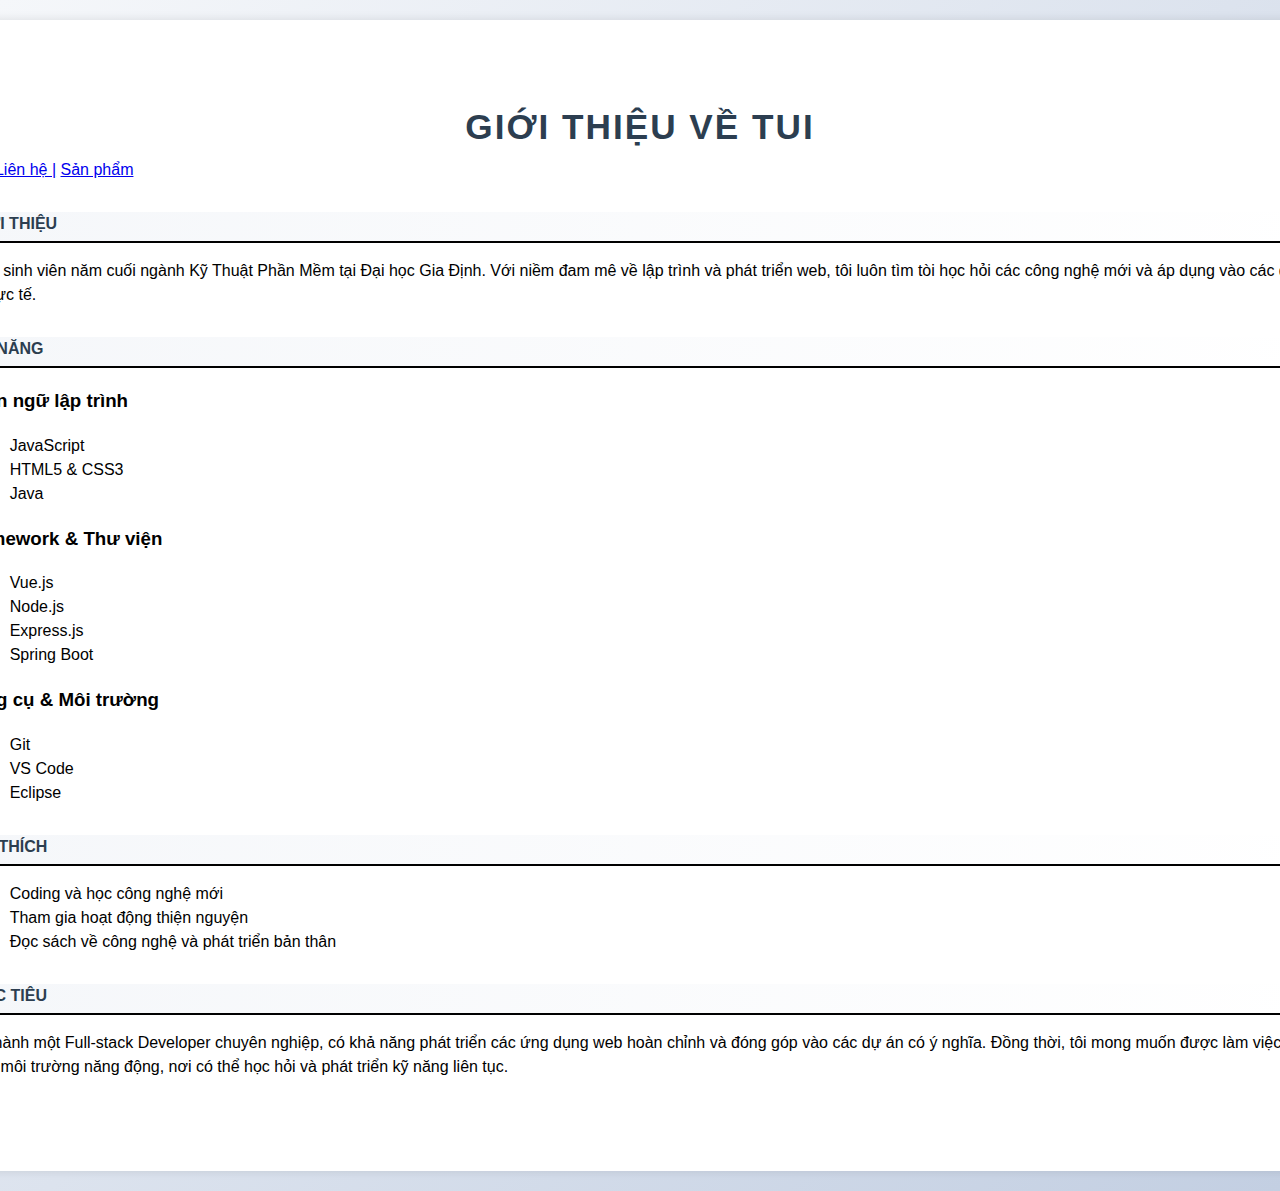
<file: aboutme/about-me.html>
<!DOCTYPE html>
<html lang="vi">
<head>
    <meta charset="UTF-8">
    <meta name="viewport" content="width=device-width, initial-scale=1.0">
    <link rel="stylesheet" href="../style.css">
    <title>Giới thiệu - Nguyễn Huỳnh</title>
</head>
<body>
    <div id="cv-content">
        <div class="cv">
            <h1>Giới thiệu về Tui</h1>
            
            <!-- link điều hướng -->
            <nav>
                <a href="../index.html">CV |</a>
                <a href="../contactme/contact-me.html">Liên hệ |</a>
                <a href="../productme/product-me.html">Sản phẩm</a>
            </nav>

            <div class="about-me-section">
                <div class="section-title">GIỚI THIỆU</div>
                <p>
                    Tôi là sinh viên năm cuối ngành Kỹ Thuật Phần Mềm tại Đại học Gia Định. Với niềm đam mê về lập trình 
                    và phát triển web, tôi luôn tìm tòi học hỏi các công nghệ mới và áp dụng vào các dự án thực tế.
                </p>
            </div>

            <div class="about-me-section">
                <div class="section-title">KỸ NĂNG</div>
                <div class="skills">
                    <div class="skill-category">
                        <h3>Ngôn ngữ lập trình</h3>
                        <ul>
                            <li>JavaScript</li>
                            <li>HTML5 & CSS3</li>
                            <li>Java</li>
                        </ul>
                    </div>

                    <div class="skill-category">
                        <h3>Framework & Thư viện</h3>
                        <ul>
                            <li>Vue.js</li>
                            <li>Node.js</li>
                            <li>Express.js</li>
                            <li>Spring Boot</li>
                        </ul>
                    </div>

                    <div class="skill-category">
                        <h3>Công cụ & Môi trường</h3>
                        <ul>
                            <li>Git</li>
                            <li>VS Code</li>
                            <li>Eclipse</li>
                        </ul>
                    </div>
                </div>
            </div>

            <div class="about-me-section">
                <div class="section-title">SỞ THÍCH</div>
                <ul>
                    <li>Coding và học công nghệ mới</li>
                    <li>Tham gia hoạt động thiện nguyện</li>
                    <li>Đọc sách về công nghệ và phát triển bản thân</li>
                </ul>
            </div>

            <div class="about-me-section">
                <div class="section-title">MỤC TIÊU</div>
                <p>
                    Trở thành một Full-stack Developer chuyên nghiệp, có khả năng phát triển các ứng dụng web 
                    hoàn chỉnh và đóng góp vào các dự án có ý nghĩa. Đồng thời, tôi mong muốn được làm việc 
                    trong môi trường năng động, nơi có thể học hỏi và phát triển kỹ năng liên tục.
                </p>
            </div>
        </div>
    </div>
</body>
</html>
</file>
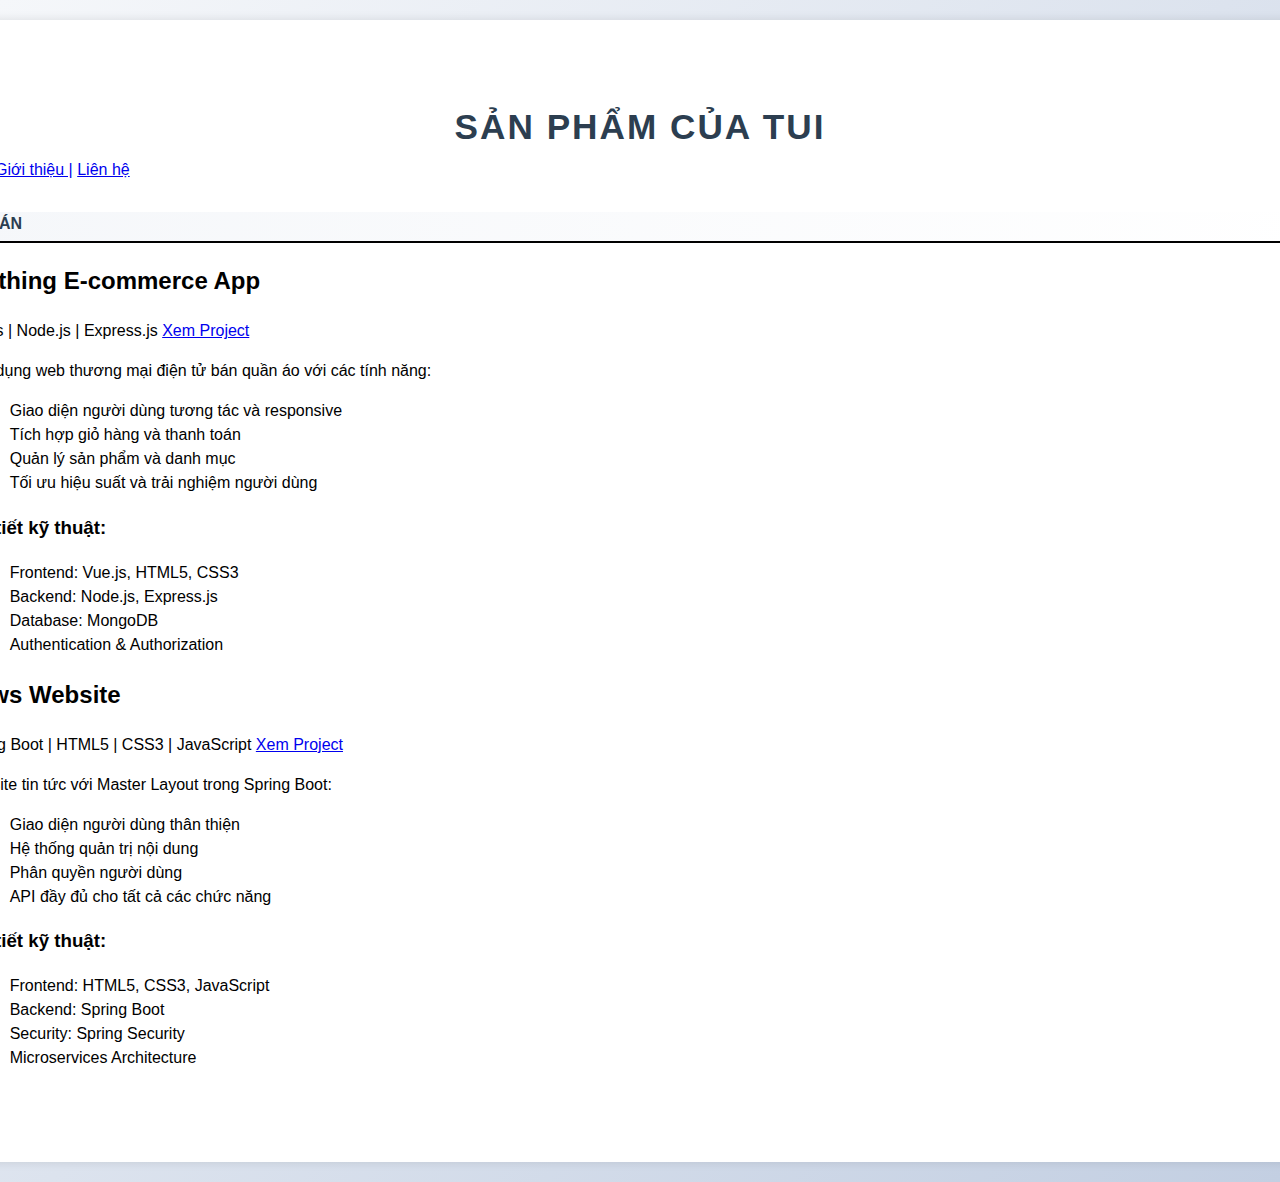
<file: productme/product-me.html>
<!DOCTYPE html>
<html lang="vi">
<head>
    <meta charset="UTF-8">
    <meta name="viewport" content="width=device-width, initial-scale=1.0">
    <link rel="stylesheet" href="../style.css">
    <title>Sản phẩm - Nguyễn Huỳnh</title>
</head>
<body>
    <div id="cv-content">
        <div class="cv">
            <h1>Sản phẩm của Tui</h1>
            <nav>
                <a href="../cv.html">CV |</a>
                <a href="../aboutme/about-me.html">Giới thiệu |</a>
                <a href="../contactme/contact-me.html">Liên hệ</a>
            </nav>

            <div class="products-section">
                <div class="section-title">DỰ ÁN</div>
                
                <div class="product-card">
                    <h2>Clothing E-commerce App</h2>
                    <div class="product-meta">
                        <span class="tech-stack">Vue.js | Node.js | Express.js</span>
                        <a href="https://github.com/danghuynh2871/clothing_web" target="_blank" class="project-link">Xem Project</a>
                    </div>
                    <div class="product-description">
                        <p>Ứng dụng web thương mại điện tử bán quần áo với các tính năng:</p>
                        <ul>
                            <li>Giao diện người dùng tương tác và responsive</li>
                            <li>Tích hợp giỏ hàng và thanh toán</li>
                            <li>Quản lý sản phẩm và danh mục</li>
                            <li>Tối ưu hiệu suất và trải nghiệm người dùng</li>
                        </ul>
                        <div class="tech-details">
                            <h3>Chi tiết kỹ thuật:</h3>
                            <ul>
                                <li>Frontend: Vue.js, HTML5, CSS3</li>
                                <li>Backend: Node.js, Express.js</li>
                                <li>Database: MongoDB</li>
                                <li>Authentication & Authorization</li>
                            </ul>
                        </div>
                    </div>
                </div>

                <div class="product-card">
                    <h2>News Website</h2>
                    <div class="product-meta">
                        <span class="tech-stack">Spring Boot | HTML5 | CSS3 | JavaScript</span>
                        <a href="https://github.com/danghuynh2871/News_website" target="_blank" class="project-link">Xem Project</a>
                    </div>
                    <div class="product-description">
                        <p>Website tin tức với Master Layout trong Spring Boot:</p>
                        <ul>
                            <li>Giao diện người dùng thân thiện</li>
                            <li>Hệ thống quản trị nội dung</li>
                            <li>Phân quyền người dùng</li>
                            <li>API đầy đủ cho tất cả các chức năng</li>
                        </ul>
                        <div class="tech-details">
                            <h3>Chi tiết kỹ thuật:</h3>
                            <ul>
                                <li>Frontend: HTML5, CSS3, JavaScript</li>
                                <li>Backend: Spring Boot</li>
                                <li>Security: Spring Security</li>
                                <li>Microservices Architecture</li>
                            </ul>
                        </div>
                    </div>
                </div>
            </div>
        </div>
    </div>
</body>
</html>
</file>
<file: style.css>
body {
    margin: 0;
    line-height: 1.5;
    background: linear-gradient(135deg, #f5f7fa 0%, #c3cfe2 100%);
    min-height: 100vh;
    display: flex;
    justify-content: center;
    align-items: center;
    padding: 20px;
    font-size: 16px;
    font-family: 'Segoe UI', Tahoma, Geneva, Verdana, sans-serif;
}

.cv {
    width: 21cm;
    max-width: 100%;
    padding: 2cm;
    background-color: rgb(255, 255, 255);
    box-shadow: 0 0 10px rgba(0,0,0,0.1);
    margin: 0;
    box-sizing: border-box;
}

h1 {
    text-align: center;
    margin: 5px 0;
    /* margin: trên dưới trái phải
    trên 5
    dưới 0 */
    color: #2c3e50;
    text-transform: uppercase;
    letter-spacing: 2px;
    font-size: 2.2em;
}

.cv{
    width: 40cm;
    padding: 2cm;
    background-color: rgb(255, 255, 255);
    box-shadow: 0 0 10px rgba(0,0,0,0.1);
    margin: 0;
}

.contact {
    text-align: center;
    margin-bottom: 20px;
    color: #34495e;
}
.contact p {
    margin: 2px 0; 
    transition: all 0.3s ease;
}
.contact p:hover {
    transform: translateY(-2px);
    color: #3498db;
}
.section-title {
    border-bottom: 2px solid #000000;
    padding-bottom: 5px;
    margin-top: 30px;
    font-weight: bold;
    color: #2c3e50;
    padding-left: 10px;
    background: linear-gradient(to right, #f5f7fa 0%, #ffffff 100%);
}

.career-objective {
    text-align: justify;
    line-height: 1.6;
    margin-bottom: 20px;
}

.ul {
    text-align: justify;
    margin: 10px 0 10px 20px; 
    /* margin: trên dưới trái phải */
}

.td-customer{
    font-weight: bold;
}
.td-details{
    font-weight: bold;
}
.td-desription{
    font-weight: bold;
}
.td-project{
    font-weight: bold;
}

li{
    text-align: justify;
    padding: 0 0 0 10px;
}
table, tr, td{
    border: 1px solid rgb(0, 0, 0);
    border-collapse: collapse; 
    padding: 0 20px 0 0;
    /* đường viền đơn màu đen */
    padding-left: 30px;
    padding-right: 40px;
    
}
.btn{
    font-size: 2em;
}

.profile-image {
    text-align: center;
    margin-bottom: 20px;
}

.profile-image img {
    width: 250px;
    height: 250px;
    border-radius: 50%;
    object-fit: cover;
    border: 3px solid #000000;
    box-shadow: 0 5px 15px rgba(0,0,0,0.2);
    transition: transform 0.3s ease;
}

.profile-image img:hover {
    transform: scale(1.05);
}

table {
    width: 100%;
    margin: 15px 0;
    border-radius: 8px;
    overflow: hidden;
}

tr:nth-child(even) {
    background-color: #f8f9fa;
}

tr:hover {
    background-color: #e8f4f8;
}

td {
    transition: all 0.3s ease;
}

.btn{
    background-color: #3498db;
    color: white;
    padding: 10px 20px;
    border-radius: 5px;
    border: none;
    cursor: pointer;
    transition: all 0.3s ease;
    margin: 5px;
    box-shadow: 0 2px 5px rgba(0,0,0,0.1);
}

.btn:hover {
    background-color: #2980b9;
    transform: translateY(-2px);
    box-shadow: 0 5px 15px rgba(0,0,0,0.2);
}

/* Add smooth scrolling */
html {
    scroll-behavior: smooth;
}

/* Add selection color */
::selection {
    background: #3498db;
    color: white;
}

/* Media queries for responsiveness */
@media screen and (max-width: 1200px) {
    body {
        font-size: 15px;
    }
    
    .cv {
        width: 90%;
        padding: 1.5cm;
    }
}

@media screen and (max-width: 992px) {
    body {
        font-size: 14px;
    }
    
    .cv {
        width: 95%;
        padding: 1.2cm;
    }
    
    .profile-image img {
        width: 200px;
        height: 200px;
    }
}

@media screen and (max-width: 768px) {
    body {
        padding: 10px;
        font-size: 14px;
    }
    
    .cv {
        width: 100%;
        padding: 1cm;
    }
    
    .profile-image img {
        width: 180px;
        height: 180px;
    }
    
    table, tr, td {
        padding-left: 15px;
        padding-right: 20px;
    }
    
    .section-title {
        margin-top: 20px;
    }
}

@media screen and (max-width: 480px) {
    body {
        padding: 5px;
        font-size: 13px;
    }
    
    .cv {
        padding: 0.8cm;
    }
    
    .profile-image img {
        width: 150px;
        height: 150px;
    }
    
    table, tr, td {
        padding-left: 8px;
        padding-right: 8px;
        font-size: 0.9em;
    }
    
    h1 {
        font-size: 1.5em;
    }
    
    .btn {
        font-size: 1.5em;
    }
}

/* Add support for very small devices */
@media screen and (max-width: 320px) {
    body {
        font-size: 12px;
    }
    
    .cv {
        padding: 0.5cm;
    }
    
    .profile-image img {
        width: 120px;
        height: 120px;
    }
    
    table, tr, td {
        padding: 5px;
    }
}

/* Print media query for better PDF export */
@media print {
    body {
        background: none;
        padding: 0;
    }
    
    .cv {
        width: 21cm;
        box-shadow: none;
        padding: 1cm;
    }
    
    .btn {
        display: none;
    }
}
</file>
